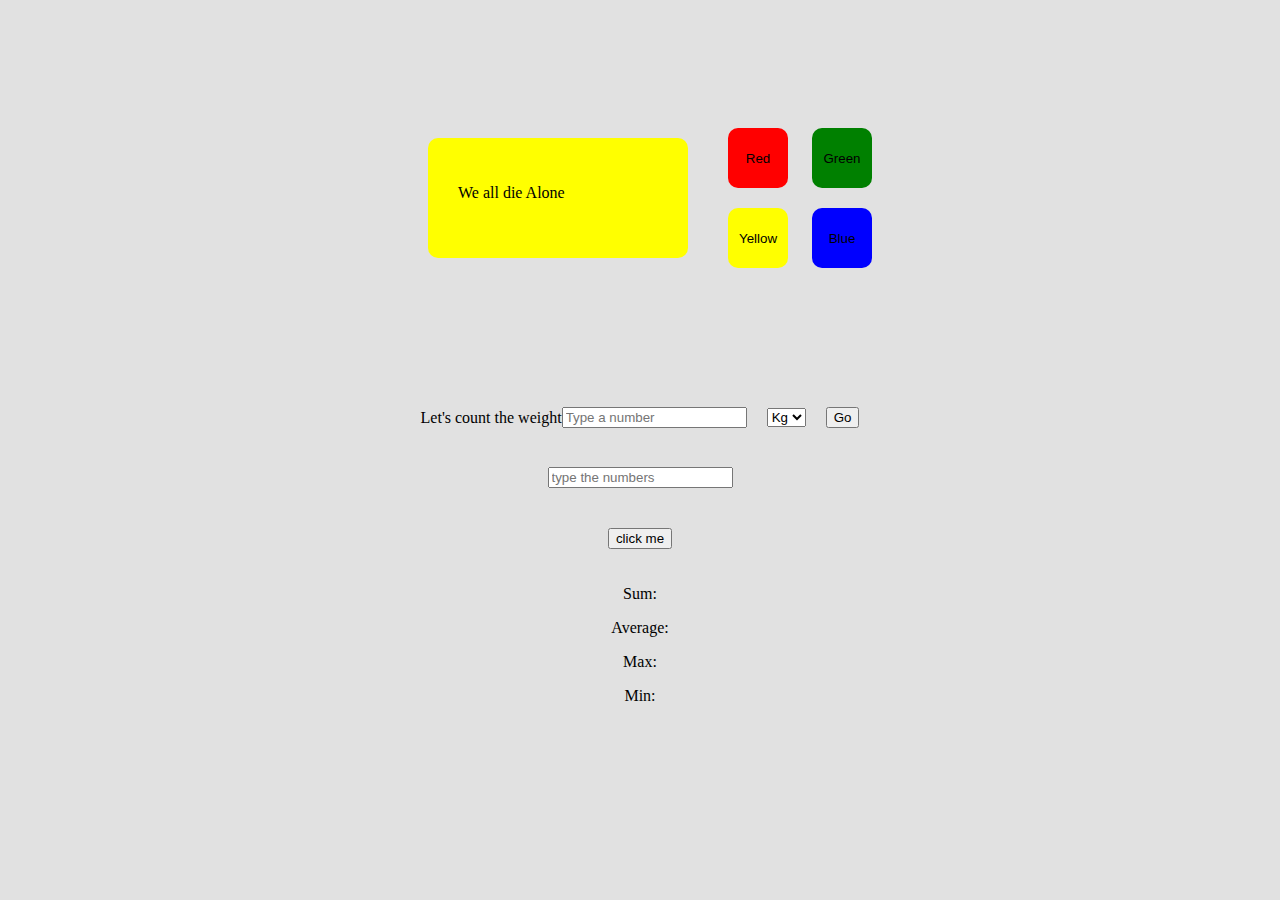
<file: index.html>
<!DOCTYPE html>
<html lang="en">
<head>
    <meta charset="UTF-8">
    <meta http-equiv="X-UA-Compatible" content="IE=edge">
    <meta name="viewport" content="width=device-width, initial-scale=1.0">
    <title>Assignment 2</title>
    <link rel="stylesheet" href="css/styles.css">
</head>
<body>


    <div class="total-container">

        <div id="box" class="text-box"><p>We all die Alone</p>
        </div>

    <div class="button-set">
        <button id="red" class="box red"><p>Red</p></button>
        <button id="green" class="box green"><p>Green</p></button> <br>
        <button id="yellow" class="box yellow"><p>Yellow</p></button>
        <button id="blue" class="box blue"><p>Blue</p></button>
    </div>



    </div>



<!-- Assignment 1.2 -->
<div class="second-container">
    <label for="weight">Let's count the weight</label>
    <input type="text" placeholder="Type a number" id="input" class="">

    <div class="drop">
        <select name="type" id="unit">
        
            <option value="kg">Kg</option>
            <option value="lb">lb</option>
    
        </select>

    </div>
    
    <button onclick="convert()">Go</button>

    <span id="output"></span>

</div>




<!-- part1.3 -->

<div class="third-container">
    <input type="text" id="input_array" placeholder="type the numbers">
   
</div>
<div class="third-container">
    <button onclick="task3()">click me</button>
    </div>
    <p class="results" id="sum">Sum: </p> 
    <p class="results"  id="avg">Average: </p> 
    <p class="results"  id="max">Max: </p> 
    <p class="results"  id="min">Min: </p> 







        
    <script src="js/color.js"></script>
</body>
</html>
</file>
<file: css/styles.css>
.box {
    width: 50px;
    height: 50px;
    padding: 10px;
    border: 200px;
    border-radius: 10px;
    margin: 0;
    padding: 30px;
    margin: 10px;  
    background-color: yellow;
    display: inline-flex;
    justify-content: center;
    align-items: center;
  }

  .red{
    background-color: red;
  }

  .green{
    background-color: green;
  }

  .yellow{
    background-color: yellow;
  }
  .blue{
    background-color: blue;
  }

  .red:hover{
   background-color: rgb(255, 73, 73);
  }

  .yellow:hover{
    background-color: rgb(219, 215, 90);
   }

   .green:hover{
    background-color: rgb(66, 183, 62);
   }

   .blue:hover{
    background-color: rgb(85, 125, 225);
   }

  .text-box {
    width: 200px;
    height: 60px;
    padding: 10px;
    border: 20px;
    border-radius: 10px;
    margin: 0;
    padding: 30px;
    margin: 30px;  
    background-color: yellow;
  }

  .total-container{
    display: flex;
    justify-content: center;
    align-items: center;
    padding-top: 100px;
    
  }

  body{
    background-color: rgb(225, 225, 225);
  }

  .third-box{
    height: 100px;
    width: 90%;
    border: 20px rgb(75, 204, 75);
    
  }

  .second-container{
    display: flex;
    justify-content: center;
    align-items: center;
    padding-top: 100px;
    
  }

  .drop{
    padding: 20px;
  }

  .third-container{
    display: flex;
    justify-content: center;
    align-items: center;
    padding: 20px;
  }

  .results{
    display: flex;
    justify-content: center;
    align-items: center;
    padding: 0px;
  }
</file>
